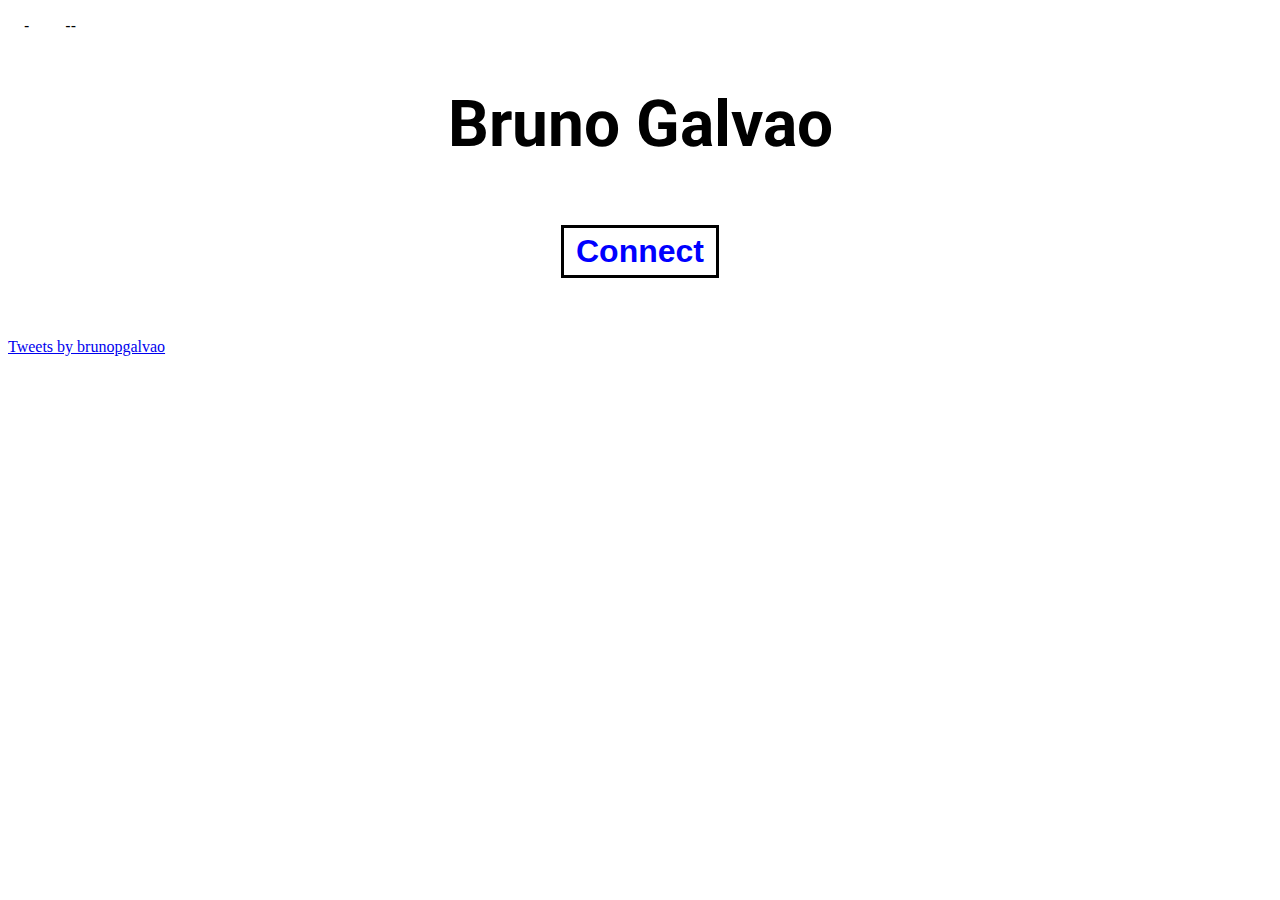
<file: index.html>
<!DOCTYPE html>
<html lang="en">
  <head>
    <meta charset="utf-8">
    <meta name="viewport" content="width=device-width, initial-scale=1">
    <link href="styles.css" rel="stylesheet">
    <script src="https://ajax.googleapis.com/ajax/libs/jquery/3.3.1/jquery.min.js"></script>
    <title>Bruno Galvao</title>
  </head>
  <body>
    <div id="connection"></div>
    <nav>
      <button>-</button>
      <button>--</button>
    </nav>
    <header>
      <div class="map"></div>
      <div class="name"></div>
      <div class="linkedin"></div>
    </header>
    <script src="connection/connection.functions.js"></script>
    <script src="name/name.functions.js"></script>
    <script src="linkedin/linkedin.functions.js"></script>
    <a class="twitter-timeline" href="https://twitter.com/brunopgalvao?ref_src=twsrc%5Etfw">Tweets by brunopgalvao</a>
    <script async src="https://platform.twitter.com/widgets.js" charset="utf-8"></script>
  </body>
</html>
</file>
<file: styles.css>
@import url('https://fonts.googleapis.com/css?family=Roboto');
@import "connection/connection.css";
@import "name/name.css";
@import "linkedin/linkedin.css";

h1, h3 {
  font-family: 'Roboto', sans-serif;
  font-size: 4em;
  text-align: center;
}

nav button {
    font-size: 1em;
    border-color: white;
    background: white;
    border-style: solid;
    margin: 2px;
    padding: 5px 12px;
    font-weight: lighter;
}
</file>
